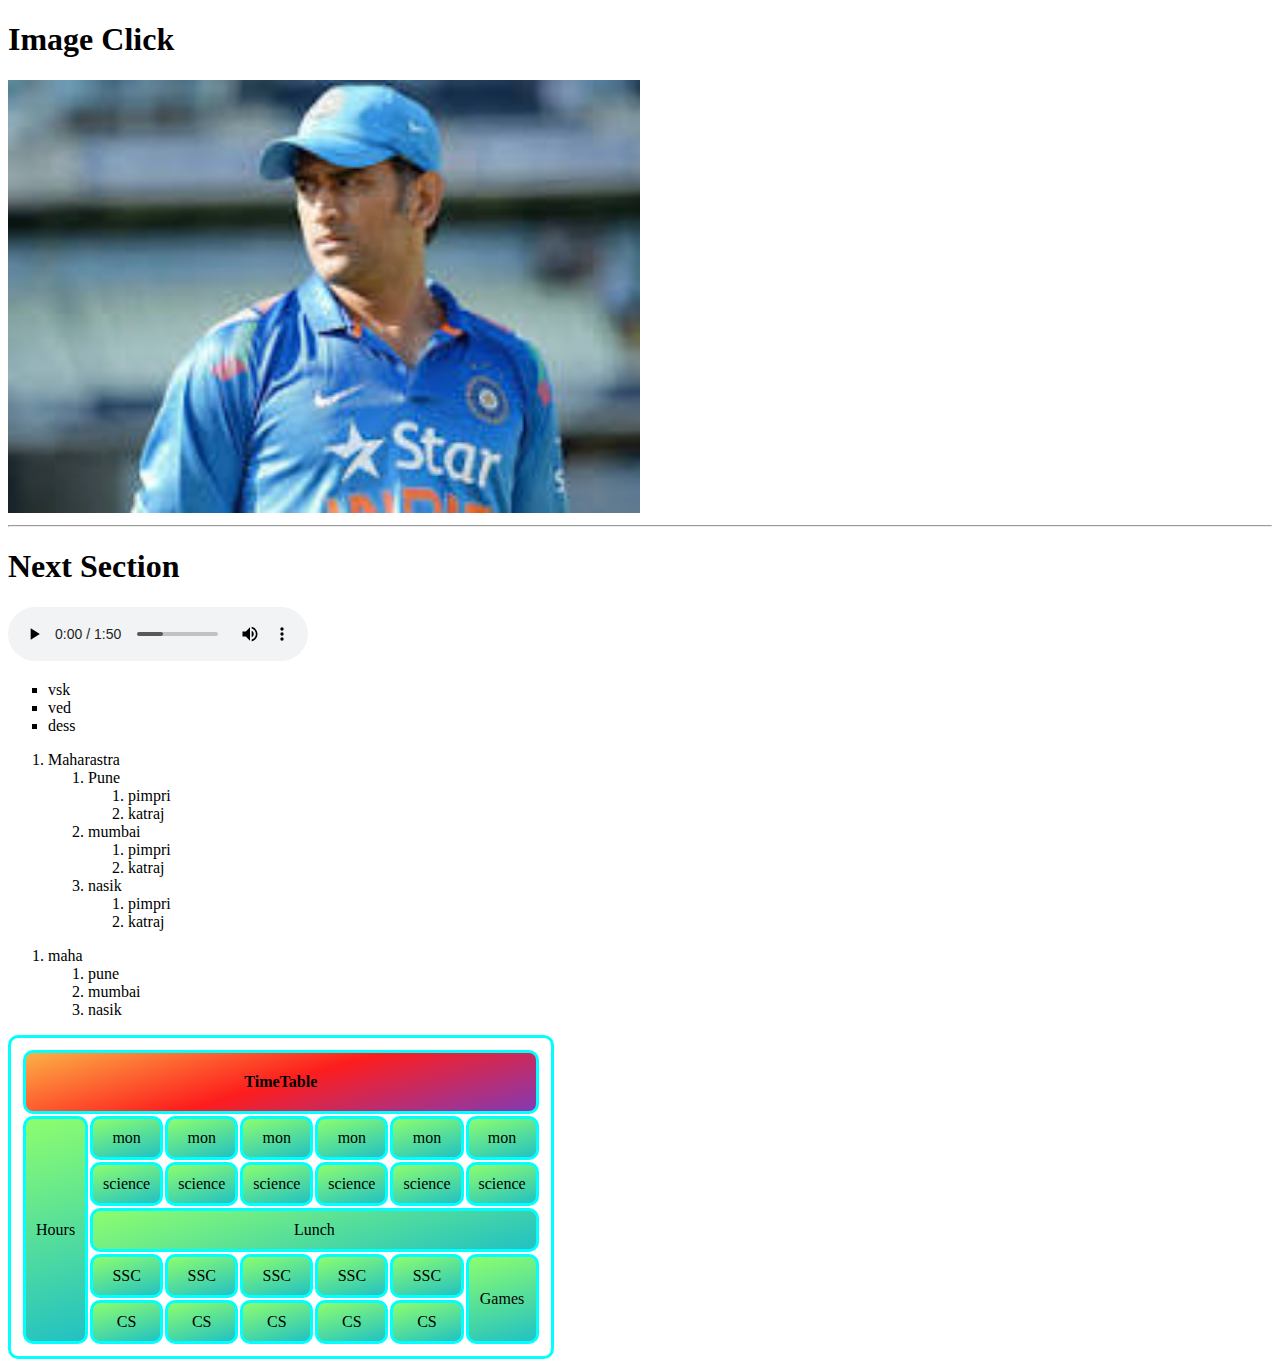
<file: Html/image.html>
<!DOCTYPE html>

    <head>
        <h1>
            Image Click
        </h1>
    </head>
    <style>
        table, th, td,tr {
            text-align: center;
            padding: 10px;
  border: 3px solid cyan    ;
  border-radius: 10px;
}
    td{
        padding: 10px;
        margin: 10px;
        background: rgb(34,193,195);
        background: linear-gradient(344deg, rgba(34,193,195,1) 0%, rgba(90,253,45,0.691841702501313) 100%);
    }
    th{
        padding: 20px;
        background: rgb(131,58,180);
background: linear-gradient(344deg, rgba(131,58,180,1) 0%, rgba(253,29,29,1) 50%, rgba(252,176,69,1) 100%);
    }
        
        
        
    </style>
</html>
<body>
    <a  href="#bottom"><img src="/Html/download.jpeg" alt="Dhoni" height="50%" width="50%" ></a>
    <hr>
    <h1>Next Section</h1>
    <audio autoplay loop controls>
        
        <source src="/Html/dont-talk-315229.mp3" type="audio/mpeg">
        Your browser does not support the audio element.
      </audio>
    <ul style="list-style-type:square;">
        <li>vsk</li>
        <li>ved</li>
        <li>dess</li>
    </ul>

    <ol type="1">
        <li>Maharastra</li>
        <ol type="1">
            <li>Pune</li>
            <ol type="1">
                <li>pimpri</li>

                <li>katraj</li>
            </ol>
        

            <li>mumbai</li>
            <ol type="">
                <li>pimpri</li>

                <li>katraj</li>
            </ol>
            <li>nasik</li>
            <ol>
                <li>pimpri</li>

                <li>katraj</li>
            </ol>
        </ol>
        
    </ol>




    <ol type="1">
        <li>maha
        <ol type="1">
            <li>pune</li>
            <li>mumbai</li>
            <li>nasik</li>
        </ol>
    </li>
    </ol>


    




    <table id="bottom">
        <t>
            <th colspan="7" style="text-align: center;">TimeTable</td>
        </tr>
        <tr>
            <td rowspan="6">Hours</td>
            <td>mon</td>
            <td>mon</td>
            <td>mon</td>
            <td>mon</td>
            <td>mon</td>
            <td>mon</td>
        </tr>
        <tr>
            <td>science</td>
            <td>science</td>
            <td>science</td>
            <td>science</td>
            <td>science</td>
            <td>science</td>
        </tr>
        <tr>
            <td colspan="6" style="text-align: center;">Lunch</td>
        </tr>
        <tr>
            <td>SSC</td>
            <td>SSC</td>
            <td>SSC</td>
            <td>SSC</td>
            <td>SSC</td>
            <td rowspan="2">Games</td>
            
        </tr>
        <tr>
            <td>CS</td>
            <td>CS</td>
            <td>CS</td>
            <td>CS</td>
            <td>CS</td>
        </tr>
    </table>

    
      

</body>
</file>
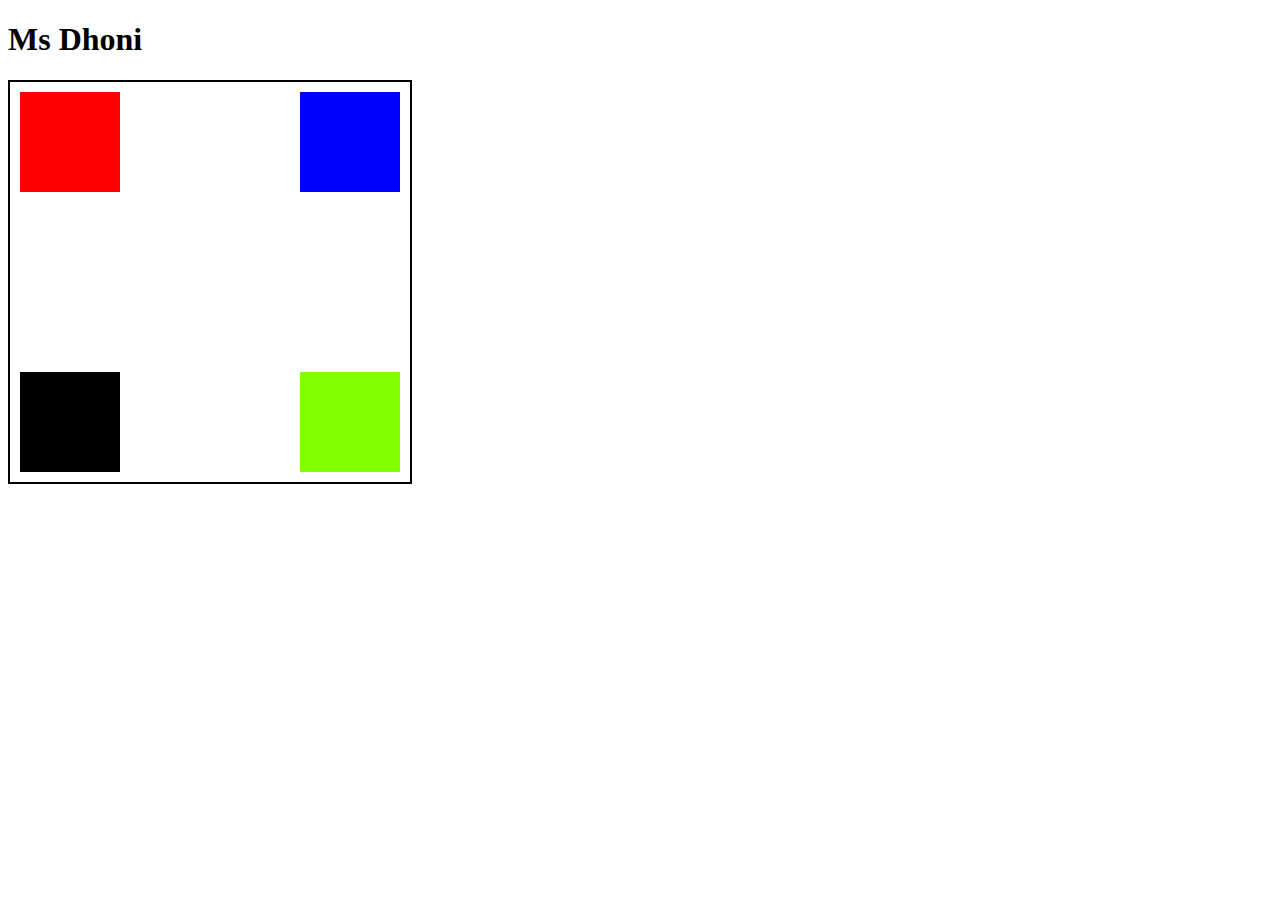
<file: html2/bgcolorcontainer.html>
<!DOCTYPE html>
<html>

<head>
    <h1>Ms Dhoni</h1>
</head>
<link rel="stylesheet" href="/html2/1.css">
<style>
    .outer {

            width: 400px;
            height: 400px;
            border: 2px solid #000;
            position: relative;     
        }
        .inner {
            margin: 10px;
            width: 100px;
            height: 100px;
            background: #ff5733;
            position: absolute;

        }
        .top-left {
            top: 0;
            left: 0;
            background: red;
        }
        .top-right {
            top: 0;
            right: 0;
            background-color: blue;
        }
        .bottom-left {
            bottom: 0;
            left: 0;
            background: #000;
        }
        .bottom-right {
            bottom: 0;
            right: 0;
            background: chartreuse;
        }

</style>
<body>
    <div class="outer">
        <div class="inner top-left">
            
        </div>
        <div class="inner top-right">
            
        </div>
        <div class="inner bottom-left">
            
        </div>
        <div class="inner bottom-right">
            
        </div>
    </div>
</body>
</file>
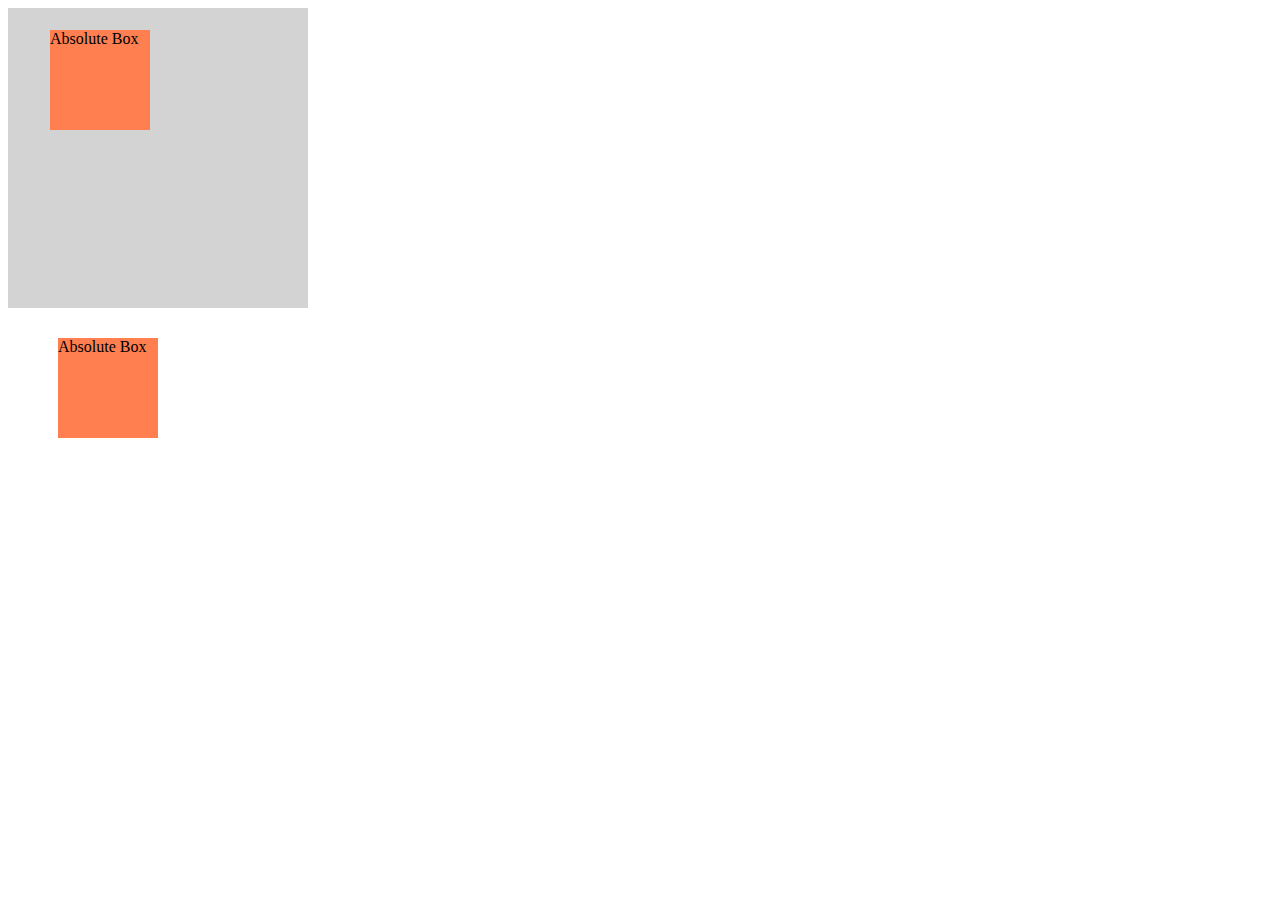
<file: position/position1.html>
<!DOCTYPE html>
<html lang="en">
<head>
<style>
.container {
  width: 300px;
  height: 300px;
  background: lightgray;
    
}
.box {
  width: 100px;
  height: 100px;
  background: coral;
  position: relative; /*it adjust itself as per its nearear Postion elements  or other elements */
  top: 30px;
  left: 50px;
}
.box1 {
  width: 100px;
  height: 100px;
  background: coral;
  position: absolute;  /*absolute directly work on without being observed any others position */
  top: 30px;
  left: 50px;
}
/* and in static postion we can use the top right left bottom postioning elements it work with relative absolute fixed sticky */

</style>
</head>
<body>
<div class="container">
  
</div>
<div class="box">Absolute Box</div>
<div class="box1">Absolute Box</div>
</body>
</html>
</file>
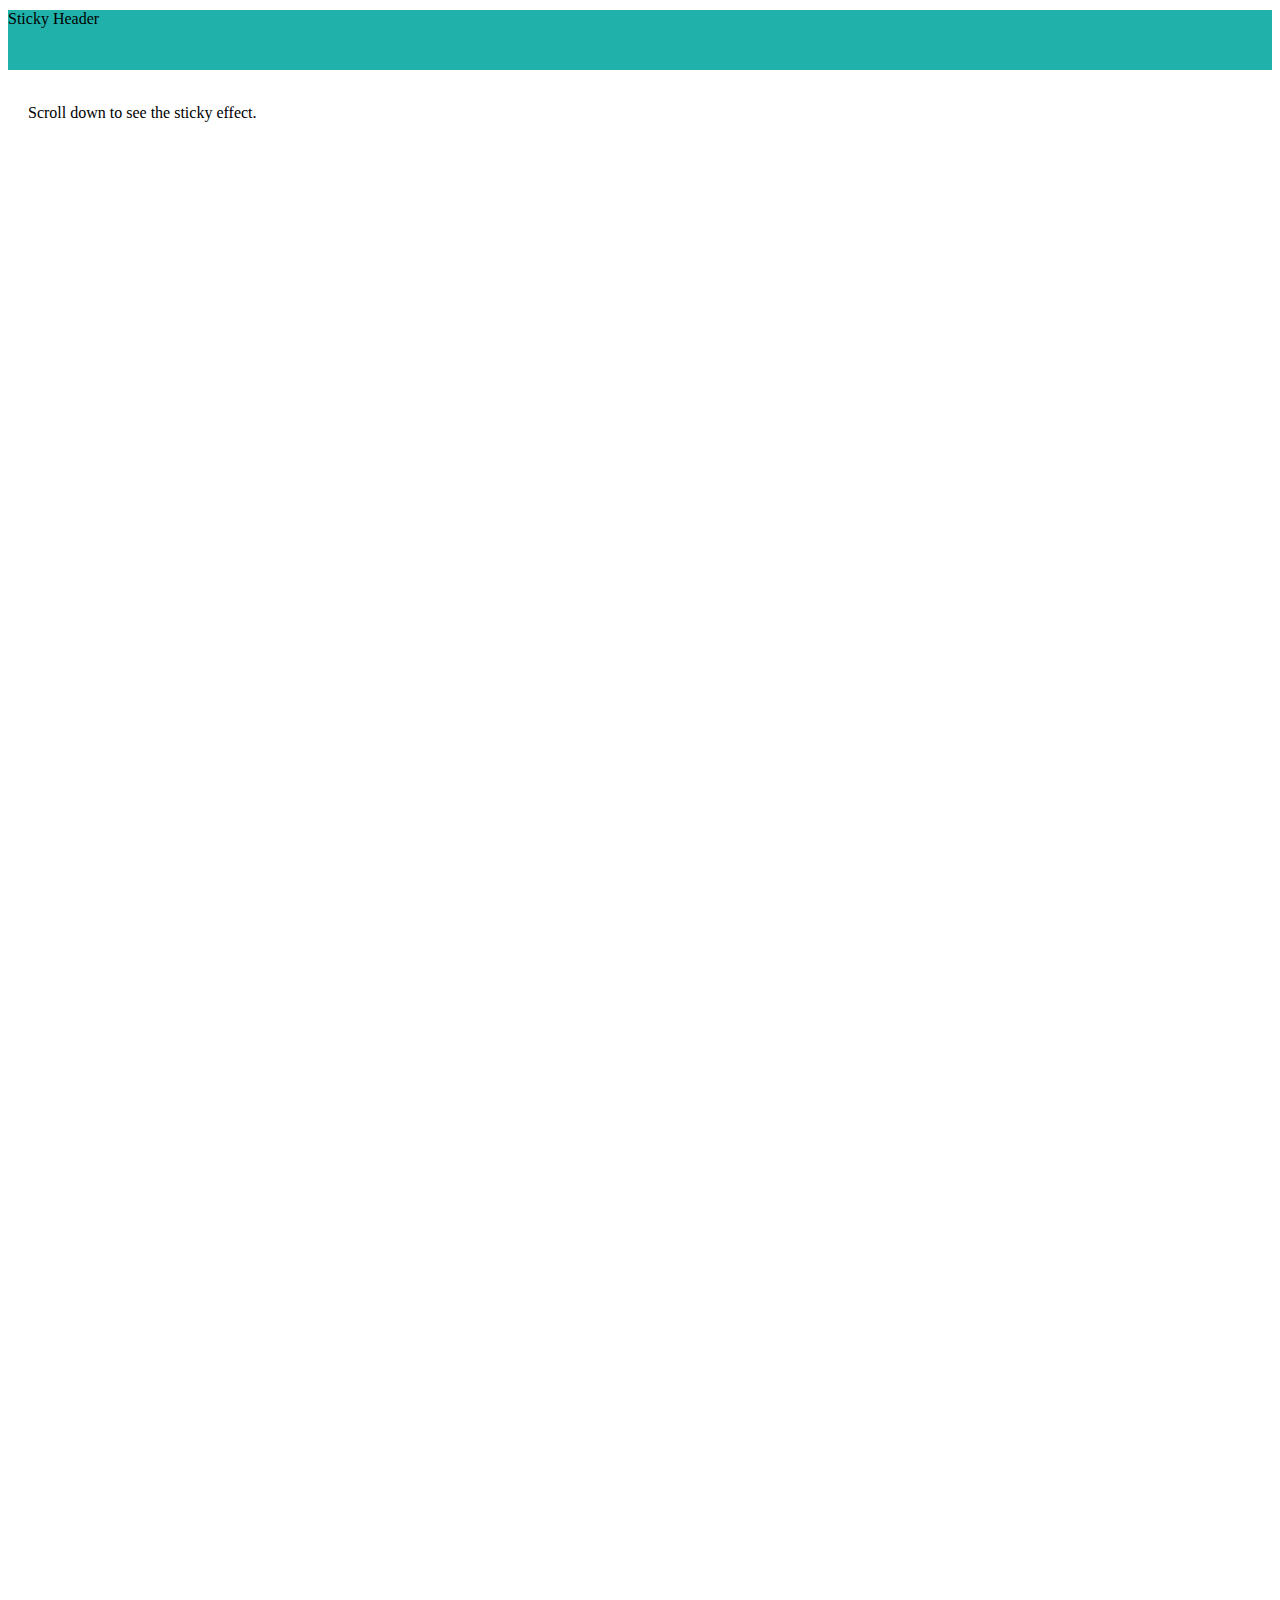
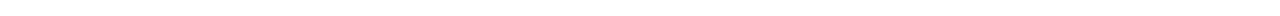
<file: position/positionsticky.html>
<!DOCTYPE html>
<html lang="en">
<head>
<style>
.header {
  width: 100%;
  height: 60px;
  background: lightseagreen;
  position: sticky;
  top: 10px;
  z-index: 0;
  
}
.content {
  height: 1500px;
  padding: 20px;
}
</style>
</head>
<body>
<div class="header">Sticky Header</div>
<div class="content">
  <p>Scroll down to see the sticky effect.</p>
</div>
</body>
</html>
</file>
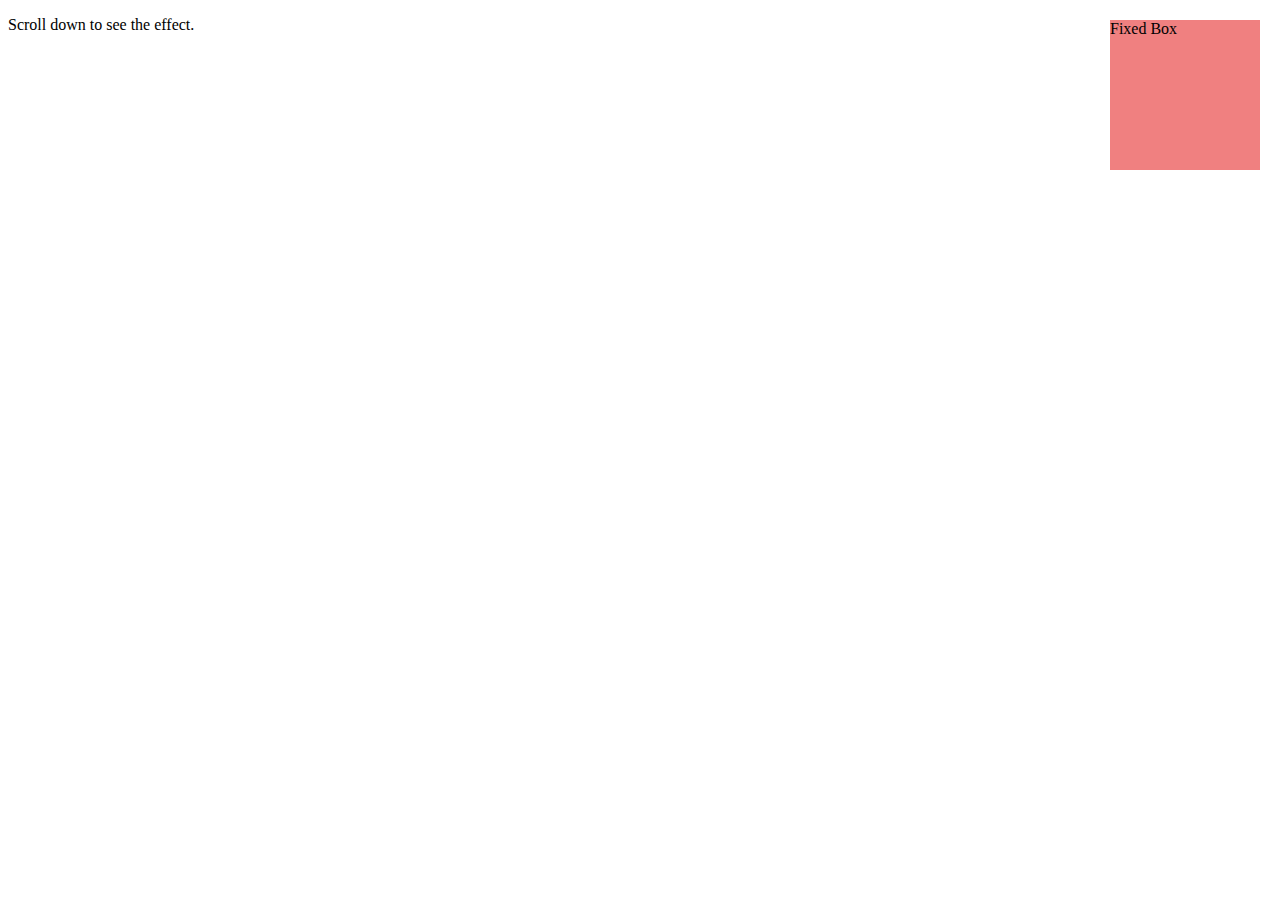
<file: position/postionfix.html>
<!DOCTYPE html>
<html lang="en">
<head>
<style>
.box {
  width: 150px;
  height: 150px;
  background: lightcoral;
  position: fixed;
  top: 20px;
  right: 20px;
}
</style>
</head>
<body>
<div class="box">Fixed Box</div>
<p>Scroll down to see the effect.</p>
</body>
</html>
</file>
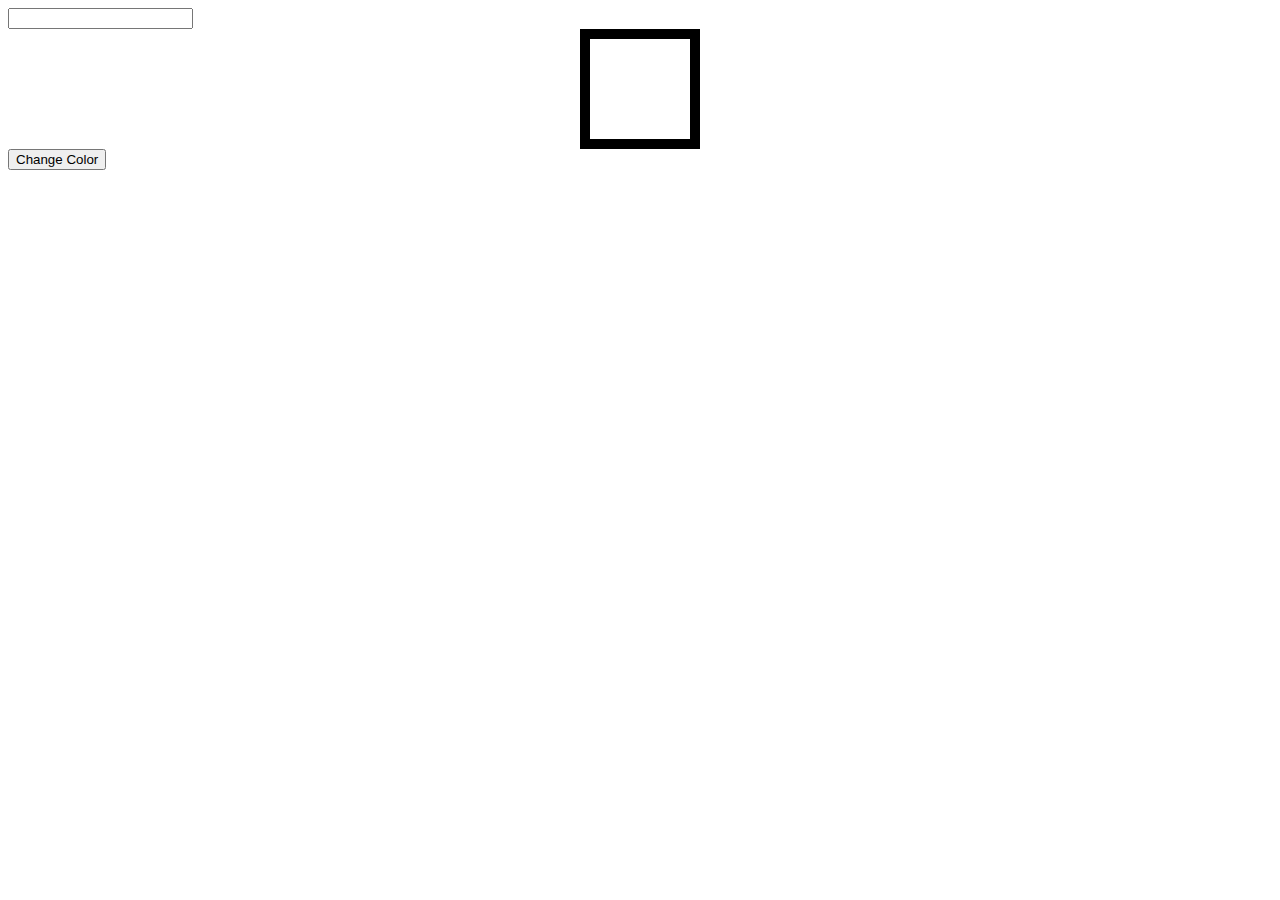
<file: Html/javascript/ex1.html>
<!DOCTYPE html>
<html lang="en">
<head>
    <meta charset="UTF-8">
    <meta name="viewport" content="width=device-width, initial-scale=1.0">
    <title>Document</title>
</head>
<script>
    
    function getcolor(){
        var color=document.getElementById('color').value;
        document.getElementById('12').style.backgroundColor=color;
    }
    
</script>
<body>
    <Input type="text" id="color"></Input>
    <div id="12" style="height: 100px;width: 100px; border: 10px black solid; align-self: center; justify-self: center;">

    </div>
    <button onclick="getcolor()">Change Color</button>
</body>
</html>
</file>
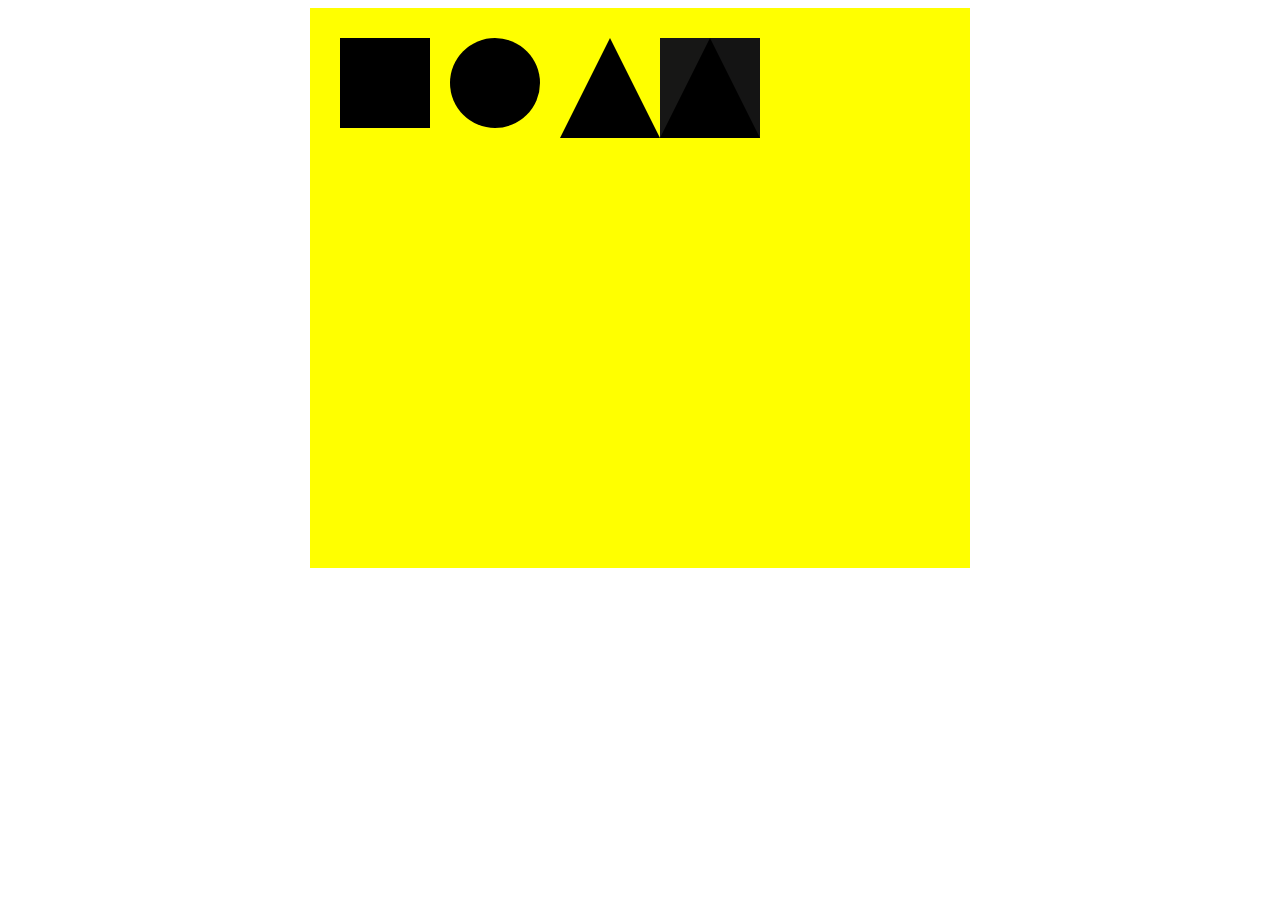
<file: Html/Squares/sq tricircle.html>
<!DOCTYPE html>
<html lang="en">
<head>
    <meta charset="UTF-8">
    <meta name="viewport" content="width=device-width, initial-scale=1.0">
    <title>Document</title>
</head>
<body>
    <div style="height: 500px; width: 600px; background-color: yellow; justify-self: center;display: flex; padding: 30px;">
        <div style="height: 90px; width: 90px; align-items: center;background-color: black; justify-items: center;margin-right: 20px;">

        </div>
        <div style="height: 90px; width: 90px; align-items: center;background-color: black; justify-items: center; border-radius: 100px;margin-right: 20px;">

        </div>
        <div style="height:0;width: 0;border-left: 50px solid yellow; border-right:50px solid yellow; border-bottom: solid 100px black; ">

        </div>
        <div style="height:0;width: 0;border-left: 50px solid rgb(23, 23, 22); border-right:50px solid rgb(20, 20, 20); border-bottom: solid 100px black; ">

        </div>
    </div>
    
</body>
</html>
</file>
<file: html2/1.css>
.container{
    /* padding-left: 100px; */
    margin-left: 400px;
    
    
    background: aqua;
    color:aqua;
    height: 600px;
    width: 600px;
    display:flex;
}
.innercontainer{
    justify-self:center;
    top:0;
    right: 0;
    background: rgb(255, 17, 0);
    margin: 10px;
    height: 50px;
    width: 50px;
    padding: 10px;
    
}
</file>
